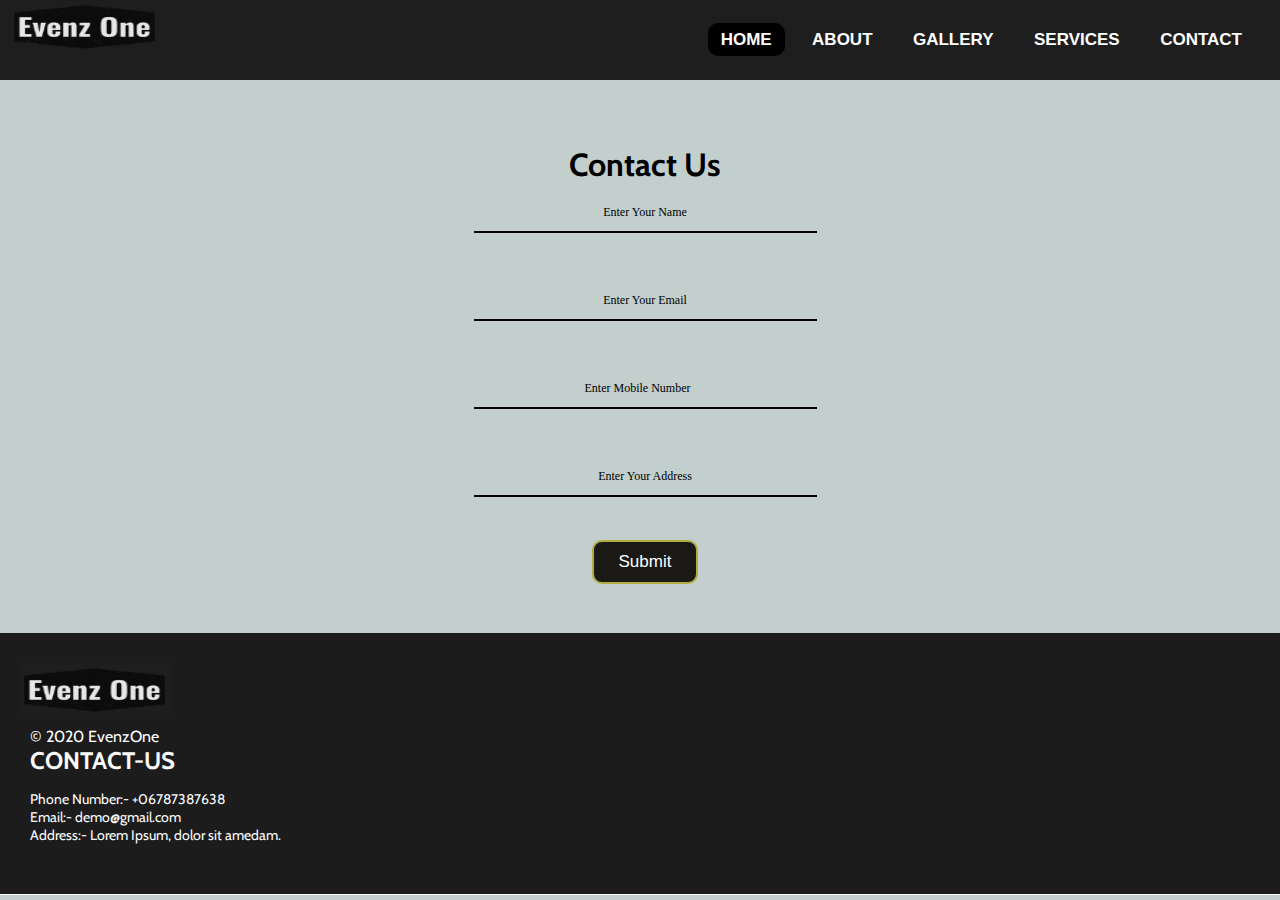
<file: contact.html>
<!DOCTYPE html>
<html>
<head>
	<title>Form Validation</title>
	<!-- <link href="https://fonts.googleapis.com/css2?family=Ubuntu+Mono&display=swap" rel="stylesheet">
	<link href="https://fonts.googleapis.com/css2?family=Playfair+Display&display=swap" rel="stylesheet"> -->
	<link href="https://fonts.googleapis.com/css2?family=Cabin&display=swap" rel="stylesheet">
	<link rel="stylesheet" type="text/css" href="css/contact.css">
	<link rel="stylesheet" type="text/css" href="css/home.css">
	<script src="js/validate.js"></script>
</head>
<body>
	<nav>
      <input type="checkbox" id="check">
      <label for="check" class="checkbtn">
        <i class="fas fa-bars"></i>
      </label>
      <label class="logo"><img src="img/as.png" width="150px" height="50px"></label>
      <ul>
        <li><a class="active" href="index.html">Home</a></li>
        <li><a href="about.html">About</a></li>
        <li><a href="gallery.html">Gallery</a></li>
        <li><a href="service.html">Services</a></li>
        <li><a href="contact.html">Contact</a></li>
      </ul>
    </nav>
	<div class="enquiry">
	<h1>Contact Us</h1>
	<form method="post" action="" onsubmit="return validation()">
		<input class="details" type="text" name="name" id="name" placeholder="Enter Your Name" autocomplete="off">
		<br><span id="username" class="warning"></span><br>

		<input class="details" type="email" name="email" id="email" placeholder="Enter Your Email"  autocomplete="off">
		<br><span id="mailid" class="warning"></span><br>

		<!-- <input class="details" type="Password" name="password" id="password" placeholder="Enter Password" autocomplete="off">
		<br><span id="pass" class="warning"></span><br>

		<input class="details" type="Password" name="cnfrm_password" id="cnfrm_password" placeholder="Confirm Password" autocomplete="off">
		<br><span id="cnfrmpass" class="warning"></span><br> -->

		<input class="details" type="number" name="number" id="number" placeholder="Enter Mobile Number" autocomplete="off">
		<br><span id="mbl" class="warning"></span><br>
		<input class="details" type="text" name="name" id="name" placeholder="Enter Your Address" autocomplete="off">
		<br><span id="username" class="warning"></span><br>

		<input type="submit" name="submit">
	</form>
</div>
<footer class="footer">
    <div class="footer-bg">
        <img src="img/as.png" height="50px" width="150px">
        <p>© 2020 EvenzOne</p>
        <h3>CONTACT-US</h3>
        <h5>Phone Number:-  +06787387638<br>Email:-  demo@gmail.com<br>Address:-  Lorem Ipsum, dolor sit amedam.</h5>
        </div>
</footer>
</body>
</html>
</file>
<file: css/contact.css>
*{
	margin: 0;
}
body{
		font-family: 'Ubuntu Mono', monospace;
		background: #c2cfcd;
	}
	h1{
		text-align: center;
	}
	form{
		text-align: center;

	}
	.enquiry{
		box-sizing: border-box;
		margin: 40px 120px 20px 130px;
		padding: 25px;
	}
	.details{
		width: 35%;
		padding: 12px 20px;
		margin: 8px 0 20px 0;
		box-sizing: border-box;
		border: none;
		border-bottom: 2px solid black;
		background:#c2cfcd;
	}
	::placeholder{
		color: black;
		font-size: 12px;
		font-family: 'Playfair Display', serif;
		text-align: center;
		background: #c2cfcd;
	}
	input[type=submit]{
  		background-color: #1a1915;
 		border: 2px solid #b0ac41;
 		border-radius: 10px;
  		color: white;
  		font-size: 17px;
  		padding: 10px 25px;
  		text-decoration: none;
  		margin: 4px 2px;
  		cursor: pointer;
	}
	.warning{
		color: red;
		font-size: 15px;
		font-weight: bold;
	}
</file>
<file: css/home.css>
*{
  padding: 0;
  margin: 0;
  text-decoration: none;
  list-style: none;
  box-sizing: border-box;
}
html{
  scroll-behavior: smooth;
}
body{
  font-family: 'Cabin', sans-serif;
}
.logo{
    margin: -20px 0 0 10px;
}
nav{
  /*background: #0082e6;*/
  background: #1E1E1E;
  height: 80px;
  width: 100%;
  font-family: arial;
  font-weight: bold;
}
.logo{
  margin-top: 10px;
}
nav ul{
  float: right;
  margin-right: 20px;
}
nav ul li{
  display: inline-block;
  line-height: 80px;
  margin: 0 5px;
}
nav ul li a{
  color: white;
  font-size: 17px;
  padding: 7px 13px;
  border-radius: 3px;
  text-transform: uppercase;
  text-decoration: none;
}
a.active,a:hover{
  background: #000;
  transition: .5s;
  border-radius: 10px;
  text-decoration: none;
  color: white;
}
.checkbtn{
  font-size: 30px;
  color: white;
  float: right;
  line-height: 80px;
  margin-right: 40px;
  cursor: pointer;
  display: none;
}
#check{
  display: none;
}
.about{
    background: #f5ebeb;
    font-family: 'Cabin', sans-serif;
}
.about h1{
    font-size: 3rem;
}
.about p{
    font-size: 20px;
    margin-top: 22px;
    
}
.aboutimage{
    border-radius: 10px;
    /*height: 10px;*/
    margin-top: -23px;
}

.footer{
    text-align: left;
    background-color: #1c1c1c;
    font-family: 'Cabin', sans-serif;
}
.footer-bg{
    padding-bottom: 0px;
    border-bottom: 1px solid #fafafa;
    
}
.footer-bg img{
    margin-top: 30px;
    margin-bottom: 10px;
    margin-left: 20px;
}
.footer-bg h3{
    font-size: 24px;
    color: #fafafa;
    margin-bottom: 15px;
    font-family: 'Cabin', sans-serif;
    margin-left: 30px;
}
.footer-bg h5{
    font-family: 'Cabin', sans-serif;
    font-size: 14px;
    color: #fafafa;
    margin-bottom: 50px;
    font-weight: normal;
    margin-left: 30px;
}

.footer-bg input{
    border: none;
    background-color: transparent;
    width: 25%;
}
.footer-bg i{
    padding-left: 1.5%;
    color: #fafafa;
    border-left: 1px solid #fafafa;
}
.footer-bg p{
    color: white;
    margin-left: 30px;
}
#mybtn{
  display: none;
  position: fixed;
  bottom: 80px;
  right: 40px;
  z-index: 99;
  border: none;
  outline: none;
  background-color: #636057;
  color: white;
  cursor: pointer;
  padding: 10px;
  border-radius: 10px;
  scroll-behavior: smooth;
}
#mybtn:hover{
  background: #3b3113;
}

/*.email{
    display: inline;
    padding: 10px 15px ;
    border: 1px solid #fafafa;
    margin-left: 30px;
}
.email input:focus{
    outline: none;
    color: #fafafa;
}*/
/*.social-media{
    display: flex;
    padding-top: 15px;
    padding-bottom: 15px;
    padding-right: 20px;
    padding-left: 20px;
    
}*/
/*.evenzone {
    width: 30%;
    color: #fafafa;
    text-align: center;
    font-size: 16px;
    margin-left: 35%;
    margin-left: -110px;
    font-family: 'Patua One', cursive;
}
.evenzone p{
    font-family: 'Patua One', cursive;
}*/



@media (max-width: 952px){
  label.logo{
    font-size: 30px;
    padding-left: 50px;
  }
  nav ul li a{
    font-size: 16px;
  }
}
@media (max-width: 858px){
  .checkbtn{
    display: block;
  }
  ul{
    position: fixed;
    width: 100%;
    height: 100vh;
    background: #2c3e50;
    top: 80px;
    left: -100%;
    text-align: center;
    transition: all .5s;
  }
  nav ul li{
    display: block;
    margin: 50px 0;
    line-height: 30px;
  }
  nav ul li a{
    font-size: 20px;
  }
  a:hover,a.active{
    background: none;
    color: #0082e6;
  }
  #check:checked ~ ul{
    left: 0;
  }
}
</file>
